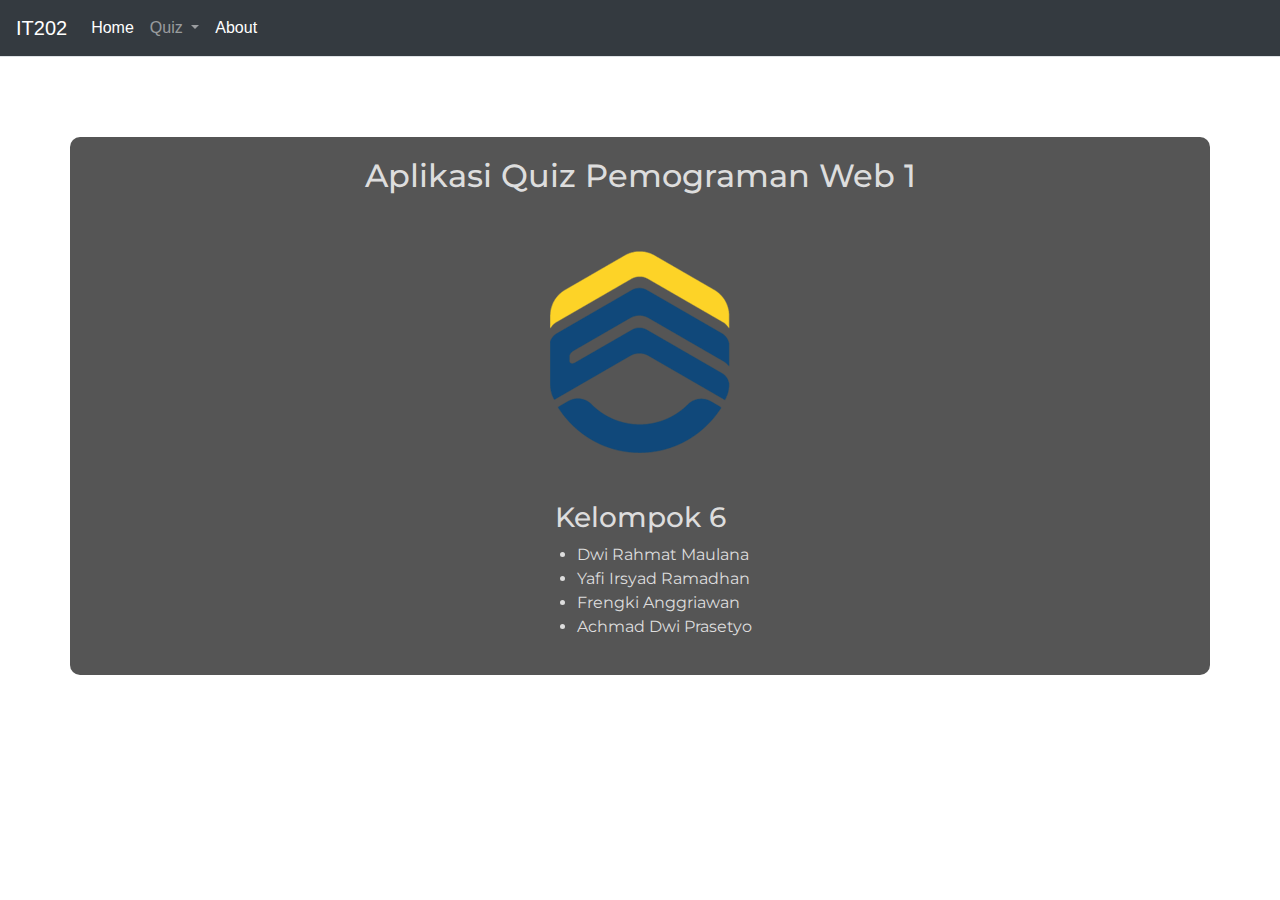
<file: index.html>
<!DOCTYPE html>
<html lang="en">
  <head>
    <!-- Required meta tags -->
    <meta charset="utf-8" />
    <meta
      name="viewport"
      content="width=device-width, initial-scale=1, shrink-to-fit=no"
    />

    <!-- Link Bootstrap CSS -->
    <link rel="stylesheet" href="assets/css/bootstrap.min.css" />
    <link rel="stylesheet" href="assets/css/style.css" />

    <title>UAS Pemograman Web 1</title>
  </head>
  <body>
    <header class="site-header">
      <nav class="navbar navbar-expand-lg navbar-dark bg-dark border-bottom">
        <a class="navbar-brand" href="#">IT202</a>
        <button
          class="navbar-toggler"
          type="button"
          data-toggle="collapse"
          data-target="#navbarSupportedContent"
          aria-controls="navbarSupportedContent"
          aria-expanded="false"
          aria-label="Toggle navigation"
        >
          <span class="navbar-toggler-icon"></span>
        </button>

        <div class="collapse navbar-collapse" id="navbarSupportedContent">
          <ul class="navbar-nav mr-auto">
            <li class="nav-item active">
              <a class="nav-link" href="index.html"
                >Home <span class="sr-only">(current)</span></a
              >
            </li>
            <li class="nav-item dropdown">
              <a
                class="nav-link dropdown-toggle"
                href="#"
                id="navbarDropdown"
                role="button"
                data-toggle="dropdown"
                aria-haspopup="true"
                aria-expanded="false"
              >
                Quiz
              </a>
              <!-- Menu Dropdown dengan link Internal -->
              <div class="dropdown-menu" aria-labelledby="navbarDropdown">
                <a class="dropdown-item" href="matematika.html">Matematika</a>
                <a class="dropdown-item" href="bindonesia.html">Bahasa Indonesia</a>
                <a class="dropdown-item" href="binggris.html">Bahasa Inggris</a>
                <a class="dropdown-item" href="agama.html">Agama Islam</a>
              </div>
            </li>
            <li class="nav-item active">
              <a class="nav-link" href="about.html"
                >About <span class="sr-only">(current)</span></a
              >
            </li>
          </ul>
        </div>
      </nav>
    </header>
    <!-- Menu Content -->
    <main class="site-content">
      <article class="hentry">
        <header class="entry-header">
          <div class="starter-template text-center">
            <br />
            <h1 style="color: white">TUGAS UAS PEMOGRAMAN WEB 1</h1>
          </div>
        </header>
        <section class="entry-content">
          <div
            class="container alignfull d-flex justify-content-center align-items-center vh-100"
          >
            <div class="row">
              <div class="col-md-12">
                <div class="col-sm-12">
                  <h2>Aplikasi Quiz Pemograman Web 1</h2>
                </div>
                <div class="col-md-12 text-sm-center pt-5">
                  <!-- Memanggil image dari patch lokal -->
                  <img src="assets/img/unsia.png" alt="logo_unsia" />
                </div>
                <div class="col-md-12">
                  <div class="box box-primary">
                    <div class="box-header with-border pt-5">
                      <h3 class="box-title text-lg-center">Kelompok 6</h3>
                    </div>
                    <!-- /.box-header -->
                    <div class="box-body">
                      <div class="row">
                        <div class="col-md-4"></div>
                        <div class="col-md-5 d-flex justify-content-center">
                          <ul>
                            <li>Dwi Rahmat Maulana</li>
                            <li>Yafi Irsyad Ramadhan</li>
                            <li>Frengki Anggriawan</li>
                            <li>Achmad Dwi Prasetyo</li>
                          </ul>
                        </div>
                        <div class="col-md-2"></div>
                      </div>
                    </div>
                    <!-- /.box-body -->
                  </div>
                </div>
              </div>
            </div>
          </div>
        </section>
      </article>
    </main>
    <footer class="site-footer">
      <div
        class="navbar navbar-inverse navbar-expand-lg navbar-fixed-bottom"
      ></div>
    </footer>

    <!-- Optional JavaScript -->
    <!-- Link jQuery first, then Popper.js, then Bootstrap JS -->
    <script
      src="https://code.jquery.com/jquery-3.2.1.slim.min.js"
      integrity="sha384-KJ3o2DKtIkvYIK3UENzmM7KCkRr/rE9/Qpg6aAZGJwFDMVNA/GpGFF93hXpG5KkN"
      crossorigin="anonymous"
    ></script>
    <script
      src="https://cdn.jsdelivr.net/npm/popper.js@1.12.9/dist/umd/popper.min.js"
      integrity="sha384-ApNbgh9B+Y1QKtv3Rn7W3mgPxhU9K/ScQsAP7hUibX39j7fakFPskvXusvfa0b4Q"
      crossorigin="anonymous"
    ></script>
    <script
      src="https://cdn.jsdelivr.net/npm/bootstrap@4.0.0/dist/js/bootstrap.min.js"
      integrity="sha384-JZR6Spejh4U02d8jOt6vLEHfe/JQGiRRSQQxSfFWpi1MquVdAyjUar5+76PVCmYl"
      crossorigin="anonymous"
    ></script>
  </body>
</html>
</file>
<file: assets/css/style.css>
@import url("https://fonts.googleapis.com/css2?family=Montserrat&display=swap");

* {
  margin: 0;
  padding: 0;
  box-sizing: border-box;
}

body {
  background-image: url("https://www.tonyspencer.com/img/poly-bg.jpg");
}
.container {
  background-color: #555;
  color: #ddd;
  border-radius: 10px;
  padding: 20px;
  margin-bottom: 50px;
  font-family: "Montserrat", sans-serif;
}
.quiz {
  max-width: 700px;
}
.container > p {
  font-size: 32px;
}
.question {
  width: 75%;
}
.options {
  position: relative;
  padding-left: 40px;
}
#options label {
  display: block;
  margin-bottom: 15px;
  font-size: 14px;
  cursor: pointer;
}
.options input {
  opacity: 0;
}
.checkmark {
  position: absolute;
  top: -1px;
  left: 0;
  height: 25px;
  width: 25px;
  background-color: #555;
  border: 1px solid #ddd;
  border-radius: 50%;
}
.options input:checked ~ .checkmark:after {
  display: block;
}
.options .checkmark:after {
  content: "";
  width: 10px;
  height: 10px;
  display: block;
  background: white;
  position: absolute;
  top: 50%;
  left: 50%;
  border-radius: 50%;
  transform: translate(-50%, -50%) scale(0);
  transition: 300ms ease-in-out 0s;
}
.options input[type="radio"]:checked ~ .checkmark {
  background: #21bf73;
  transition: 300ms ease-in-out 0s;
}
.options input[type="radio"]:checked ~ .checkmark:after {
  transform: translate(-50%, -50%) scale(1);
}
.btn-primary {
  background-color: #555;
  color: #ddd;
  border: 1px solid #ddd;
}
.btn-primary:hover {
  background-color: #21bf73;
  border: 1px solid #21bf73;
}
.btn-success {
  padding: 5px 25px;
  background-color: #21bf73;
}
@media (max-width: 576px) {
  .question {
    width: 100%;
    word-spacing: 2px;
  }
  .row {
    text-align: center;
  }
  .container-content2 {
    display: flex;
    flex-wrap: wrap;
  }
}

/* Achmad Dwi Prasetyo, Yafi Irsyad Ramadhan (Kelompok 6) */
</file>
